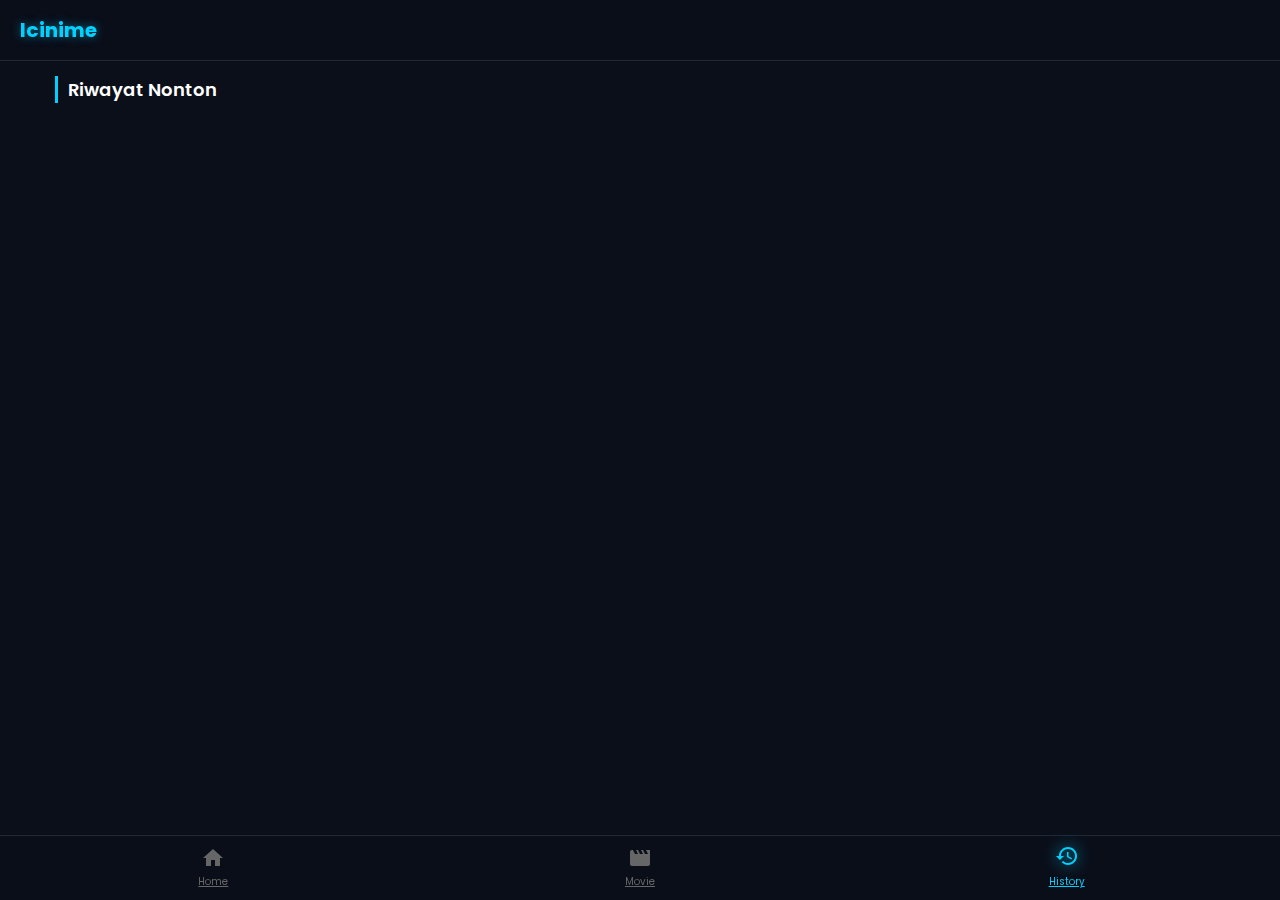
<file: history.html>
<!DOCTYPE html>
<html lang="id">
<head>
    <meta charset="UTF-8">
    <meta name="viewport" content="width=device-width, initial-scale=1.0">
    <title>Icinime - History</title>
    <link rel="stylesheet" href="style.css">
</head>
<body>
    <header>
        <a href="index.html" class="brand">Icinime</a>
    </header>

    <div class="container">
        <div class="section-title">Riwayat Nonton</div>
        <div id="historyList"></div>
    </div>

    <nav class="bottom-nav">
        <a href="index.html" class="nav-item">
            <svg viewBox="0 0 24 24"><path d="M10 20v-6h4v6h5v-8h3L12 3 2 12h3v8z"/></svg>
            <span>Home</span>
        </a>
        <a href="movie.html" class="nav-item">
            <svg viewBox="0 0 24 24"><path d="M18 4l2 4h-3l-2-4h-2l2 4h-3l-2-4H8l2 4H7L5 4H4c-1.1 0-1.99.9-1.99 2L2 18c0 1.1.9 2 2 2h16c1.1 0 2-.9 2-2V4h-4z"/></svg>
            <span>Movie</span>
        </a>
        <a href="history.html" class="nav-item active">
            <svg viewBox="0 0 24 24"><path d="M13 3c-4.97 0-9 4.03-9 9H1l3.89 3.89.07.14L9 12H6c0-3.87 3.13-7 7-7s7 3.13 7 7-3.13 7-7 7c-1.93 0-3.68-.79-4.94-2.06l-1.42 1.42C8.27 19.99 10.51 21 13 21c4.97 0 9-4.03 9-9s-4.03-9-9-9zm-1 5v5l4.28 2.54.72-1.21-3.5-2.08V8H12z"/></svg>
            <span>History</span>
        </a>
    </nav>

    <script src="script.js"></script>
    <script>app.initHistory();</script>
</body>
</html>
</file>
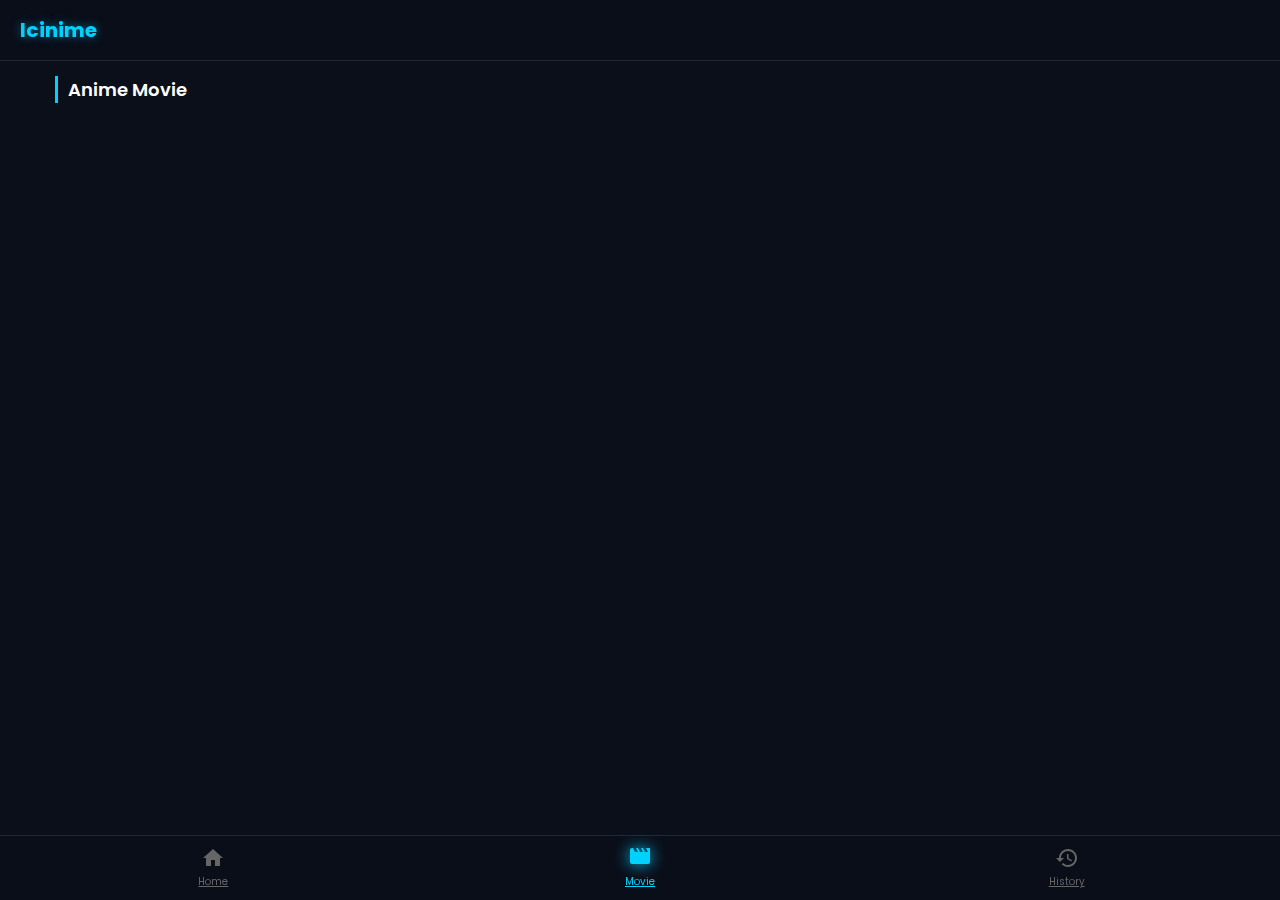
<file: movie.html>
<!DOCTYPE html>
<html lang="id">
<head>
    <meta charset="UTF-8">
    <meta name="viewport" content="width=device-width, initial-scale=1.0">
    <title>Icinime - Movies</title>
    <link rel="stylesheet" href="style.css">
</head>
<body>
    <header>
        <a href="index.html" class="brand">Icinime</a>
    </header>

    <div class="container">
        <div class="section-title">Anime Movie</div>
        <div id="movieList" class="grid"></div>
    </div>

    <nav class="bottom-nav">
        <a href="index.html" class="nav-item">
            <svg viewBox="0 0 24 24"><path d="M10 20v-6h4v6h5v-8h3L12 3 2 12h3v8z"/></svg>
            <span>Home</span>
        </a>
        <a href="movie.html" class="nav-item active">
            <svg viewBox="0 0 24 24"><path d="M18 4l2 4h-3l-2-4h-2l2 4h-3l-2-4H8l2 4H7L5 4H4c-1.1 0-1.99.9-1.99 2L2 18c0 1.1.9 2 2 2h16c1.1 0 2-.9 2-2V4h-4z"/></svg>
            <span>Movie</span>
        </a>
        <a href="history.html" class="nav-item">
            <svg viewBox="0 0 24 24"><path d="M13 3c-4.97 0-9 4.03-9 9H1l3.89 3.89.07.14L9 12H6c0-3.87 3.13-7 7-7s7 3.13 7 7-3.13 7-7 7c-1.93 0-3.68-.79-4.94-2.06l-1.42 1.42C8.27 19.99 10.51 21 13 21c4.97 0 9-4.03 9-9s-4.03-9-9-9zm-1 5v5l4.28 2.54.72-1.21-3.5-2.08V8H12z"/></svg>
            <span>History</span>
        </a>
    </nav>

    <script src="script.js"></script>
    <script>app.initMovies();</script>
</body>
</html>
</file>
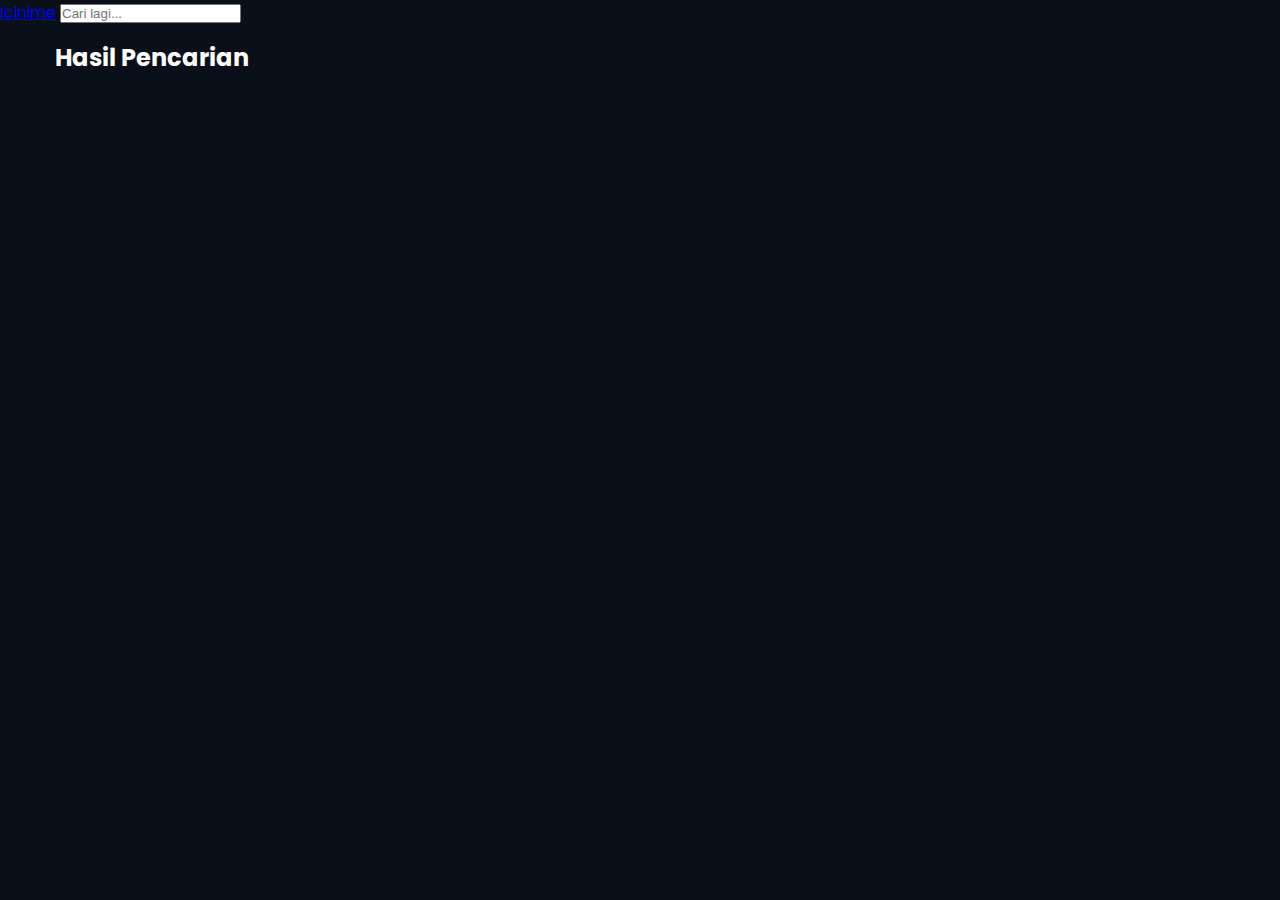
<file: search.html>
<!DOCTYPE html>
<html lang="id">
<head>
    <meta charset="UTF-8">
    <meta name="viewport" content="width=device-width, initial-scale=1.0">
    <title>Pencarian - Icinime</title>
    <link rel="stylesheet" href="style.css">
</head>
<body>
    <nav>
        <a href="index.html" class="logo">Icinime</a>
        <input type="text" id="searchInput" placeholder="Cari lagi...">
    </nav>

    <div class="container">
        <h2 id="searchTitle">Hasil Pencarian</h2>
        <div id="searchList" class="grid"></div>
    </div>

    <script src="script.js"></script>
    <script>app.initSearch();</script>
</body>
</html>
</file>
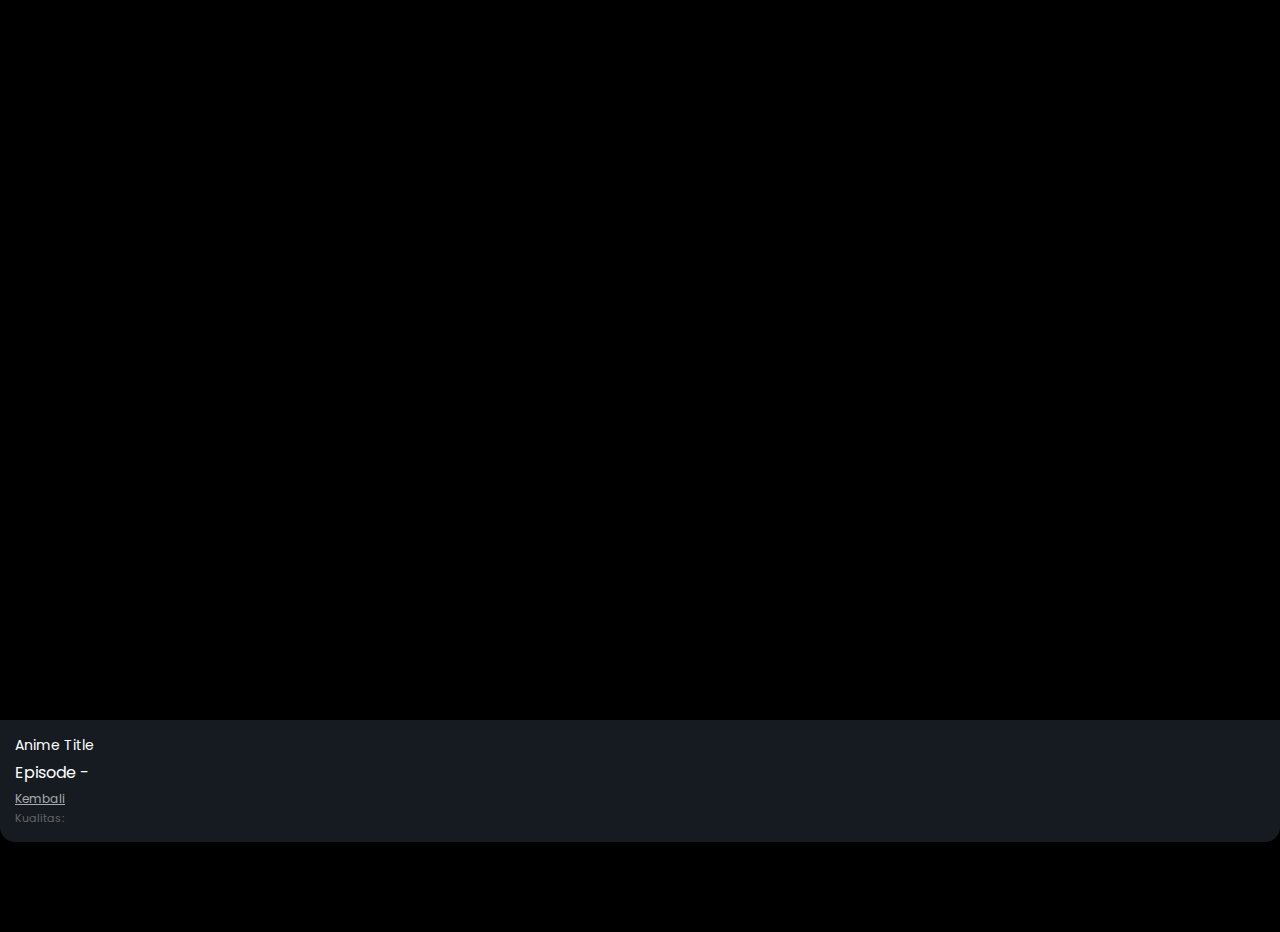
<file: watch.html>
<!DOCTYPE html>
<html lang="id">
<head>
    <meta charset="UTF-8">
    <meta name="viewport" content="width=device-width, initial-scale=1.0">
    <title>Nonton Anime</title>
    <link rel="stylesheet" href="style.css">
</head>
<body style="background: black;">
    
    <div id="videoFrame" class="video-container">
        </div>

    <div class="player-controls">
        <div class="control-row">
            <div>
                <div id="playingTitle" style="color:white; font-size:14px; margin-bottom:4px;">Anime Title</div>
                <div id="playingEp" class="current-ep">Episode -</div>
            </div>
            <div>
                <a href="javascript:history.back()" style="color:#aaa; font-size:12px; text-decoration:underline;">Kembali</a>
            </div>
        </div>
        
        <div style="display:flex; align-items:center;">
            <span style="color:#666; font-size:11px; margin-right:5px;">Kualitas:</span>
            <div id="resoButtons">
                </div>
        </div>
    </div>

    <script src="script.js"></script>
    <script>app.initWatch();</script>
</body>
</html>
</file>
<file: style.css>
@import url('https://fonts.googleapis.com/css2?family=Poppins:wght@300;400;600;700&display=swap');

:root {
    --bg-main: #0b0f19;
    --bg-card: #161b22;
    --primary: #00d2ff;
    --primary-glow: rgba(0, 210, 255, 0.5); /* Glow lebih lembut */
    --text-main: #ffffff;
    --text-sec: #a0aec0;
    --nav-height: 65px;
    --gradient-overlay: linear-gradient(to top, rgba(0,0,0,0.9) 0%, rgba(0,0,0,0) 100%);
}

* { box-sizing: border-box; margin: 0; padding: 0; -webkit-tap-highlight-color: transparent; outline: none; }

body {
    background-color: var(--bg-main);
    color: var(--text-main);
    font-family: 'Poppins', sans-serif;
    padding-bottom: 80px; 
    overflow-x: hidden;
}

/* --- HEADER (DIKEMBALIKAN SEPERTI SEMULA AGAR TIDAK KETIMPA) --- */
header {
    padding: 15px 20px;
    display: flex;
    justify-content: space-between;
    align-items: center;
    position: sticky;
    top: 0;
    background: rgba(11, 15, 25, 0.95); /* Kembali gelap solid transparan */
    backdrop-filter: blur(10px);
    z-index: 100;
    border-bottom: 1px solid #1f293a;
}

.brand { 
    font-size: 20px; font-weight: 700; color: var(--primary); 
    text-shadow: 0 0 10px var(--primary-glow);
    text-decoration: none; display: flex; align-items: center; gap: 8px; cursor: pointer;
}

.header-icons { 
    display: flex; 
    gap: 15px; 
    align-items: center; 
}

.icon-btn {
    background: transparent; /* Kembali transparan agar rapi */
    border: none; 
    color: white; 
    cursor: pointer; 
    display: flex; align-items: center; justify-content: center;
}

/* --- SLIDER --- */
.slider-container {
    width: 100%; overflow-x: auto; white-space: nowrap;
    padding: 15px 0;
    background: linear-gradient(to bottom, #0f1520, var(--bg-main));
    -ms-overflow-style: none; scrollbar-width: none; 
}
.slider-container::-webkit-scrollbar { display: none; }

.slide-item {
    display: inline-block; width: 280px; height: 160px;
    margin-left: 15px; border-radius: 12px;
    position: relative; overflow: hidden;
    cursor: pointer;
    box-shadow: 0 4px 15px rgba(0,0,0,0.5);
    background: #222;
}
.slide-item:last-child { margin-right: 15px; }

.slide-item img { 
    width: 100%; height: 100%; object-fit: cover; 
    opacity: 0.8; transition: 0.3s; 
}
.slide-item:hover img { opacity: 1; transform: scale(1.05); }

.slide-caption {
    position: absolute; bottom: 0; left: 0; width: 100%;
    padding: 10px;
    background: linear-gradient(to top, black, transparent);
    white-space: normal;
}
.slide-title { font-size: 14px; font-weight: bold; color: white; line-height: 1.2; }

/* --- GRID LAYOUT --- */
.container { max-width: 1200px; margin: 0 auto; padding: 15px; }
.section-title { font-size: 18px; font-weight: 600; margin-bottom: 15px; border-left: 3px solid var(--primary); padding-left: 10px; }

.grid {
    display: grid; grid-template-columns: repeat(3, 1fr); gap: 10px;
}
@media (min-width: 768px) { .grid { grid-template-columns: repeat(auto-fill, minmax(160px, 1fr)); gap: 20px; } }

/* --- CARD --- */
.card {
    position: relative; border-radius: 8px; overflow: hidden;
    aspect-ratio: 2/3; cursor: pointer; background: #222;
}
.card img { width: 100%; height: 100%; object-fit: cover; }
.card-overlay {
    position: absolute; bottom: 0; left: 0; right: 0; height: 60%;
    background: var(--gradient-overlay); display: flex; flex-direction: column; justify-content: flex-end; padding: 10px;
}
.card-title {
    font-size: 11px; font-weight: 600; color: white; line-height: 1.3;
    display: -webkit-box; -webkit-line-clamp: 2; -webkit-box-orient: vertical; overflow: hidden;
}
.card-badge {
    position: absolute; top: 6px; right: 6px; background: var(--primary);
    color: #000; font-size: 9px; font-weight: bold; padding: 2px 6px;
    border-radius: 8px; box-shadow: 0 0 8px var(--primary-glow);
}

/* --- DETAIL PAGE --- */
.banner { width: 100%; height: 220px; object-fit: cover; mask-image: linear-gradient(to bottom, black 40%, transparent 100%); }
.detail-content { margin-top: -90px; padding: 0 20px; position: relative; }
.poster-wrapper { display: flex; gap: 15px; align-items: flex-end; }
.poster-detail { width: 100px; border-radius: 8px; box-shadow: 0 0 20px rgba(0,0,0,0.6); border: 2px solid var(--bg-main); background: #333; }
.info-text h1 { font-size: 18px; line-height: 1.3; margin-bottom: 5px; text-shadow: 0 2px 4px rgba(0,0,0,0.8); }
.info-text span { font-size: 11px; color: var(--primary); background: rgba(0, 210, 255, 0.1); padding: 3px 8px; border-radius: 4px; }
.synopsis { font-size: 12px; color: var(--text-sec); margin-top: 15px; line-height: 1.6; max-height: 100px; overflow-y: auto; }

/* --- EPISODE LIST --- */
.ep-grid { display: grid; grid-template-columns: repeat(4, 1fr); gap: 8px; margin-top: 15px; }
.ep-item {
    background: #1f293a; color: white; text-align: center; padding: 10px 0; 
    border-radius: 4px; font-size: 12px; cursor: pointer; transition: 0.2s;
}
.ep-item:hover { background: var(--primary); color: black; }

/* --- VIDEO PLAYER & TOMBOL TUTUP (YANG DIMINTA) --- */
.video-container { 
    position: sticky; top: 0; background: black; z-index: 200; 
    width: 100%; aspect-ratio: 16/9; display: flex; align-items: center; justify-content: center;
}
iframe, video { width: 100%; height: 100%; border: none; }

.player-controls { 
    padding: 15px; 
    background: #161b22; 
    margin-bottom: 10px; 
    border-radius: 0 0 15px 15px;
}

/* Layout Header Player */
.player-header {
    display: flex; 
    justify-content: space-between; 
    align-items: flex-start; 
    margin-bottom: 15px;
}
.player-info h1 { font-size: 14px; font-weight: bold; color: white; margin-bottom: 3px; }
.player-info span { font-size: 12px; color: var(--primary); }

/* Tombol Tutup Kapsul (Request Baru) */
.btn-close {
    background: rgba(255, 255, 255, 0.1);
    border: 1px solid rgba(255, 255, 255, 0.2);
    color: #ddd;
    padding: 6px 14px;
    border-radius: 20px; /* Bentuk Kapsul */
    font-size: 11px;
    cursor: pointer;
    text-decoration: none;
    transition: 0.2s;
}
.btn-close:active { background: #333; transform: scale(0.95); }

/* Tombol Resolusi */
.reso-group { display: flex; gap: 8px; margin-top: 5px; flex-wrap: wrap; }
.reso-label { font-size: 11px; color: #666; margin-bottom: 5px; display: block; }
.reso-btn {
    background: #333; color: white; border: 1px solid #444; padding: 6px 12px; 
    border-radius: 20px; font-size: 11px; margin-right: 5px; cursor: pointer;
}
.reso-btn.active { background: var(--primary); color: black; border-color: var(--primary); font-weight: bold; }


/* --- HISTORY ITEM (DIKEMBALIKAN SEPERTI SEMULA) --- */
.history-item { 
    display: flex; 
    gap: 15px; /* Jarak antar gambar dan teks rapi */
    background: #1f293a; /* Background lama yg rapi */
    padding: 10px; 
    margin-bottom: 10px; 
    border-radius: 8px; 
    align-items: center; 
    cursor: pointer; 
}
.history-item img { width: 60px; height: 80px; object-fit: cover; border-radius: 4px; }
.history-info div { font-size: 13px; font-weight: bold; color: white; margin-bottom: 5px; }
.history-info span { font-size: 11px; }

/* --- BOTTOM NAV DENGAN EFEK GLOW (YANG DIMINTA) --- */
.bottom-nav {
    position: fixed; bottom: 0; left: 0; right: 0; height: var(--nav-height);
    background: rgba(11, 15, 25, 0.95); /* Sedikit transparan */
    backdrop-filter: blur(5px);
    border-top: 1px solid #1f293a;
    display: flex; justify-content: space-around; align-items: center;
    z-index: 1000;
}

.nav-item {
    display: flex; flex-direction: column; align-items: center; gap: 4px;
    color: #666; font-size: 10px; transition: 0.3s; cursor: pointer;
    width: 60px;
}
.nav-item svg { width: 24px; height: 24px; fill: currentColor; transition: 0.3s; }

/* Active State dengan GLOW */
.nav-item.active { color: var(--primary); }
.nav-item.active svg { 
    fill: var(--primary); 
    filter: drop-shadow(0 0 8px var(--primary)); /* Efek Glow Cahaya */
    transform: translateY(-2px);
}

/* --- UTILS --- */
.page-section { display: none; animation: fadeIn 0.3s ease; }
.page-section.active { display: block; }
@keyframes fadeIn { from { opacity: 0; } to { opacity: 1; } }

.modal-overlay {
    position: fixed; top: 0; left: 0; right: 0; bottom: 0;
    background: rgba(0,0,0,0.8); z-index: 2000;
    display: none; align-items: center; justify-content: center;
}
.modal-box {
    background: #161b22; width: 80%; max-width: 300px;
    padding: 25px; border-radius: 15px; text-align: center;
    border: 1px solid #333; box-shadow: 0 0 20px var(--primary-glow);
}
.close-modal {
    margin-top: 20px; background: #333; color: white; border: none;
    padding: 8px 20px; border-radius: 20px; cursor: pointer;
}

.search-overlay { padding: 10px 15px; background: var(--bg-main); display: none; border-bottom: 1px solid #333; }
.search-input {
    width: 100%; padding: 10px 15px; border-radius: 8px;
    border: 1px solid #333; background: #161b22; color: white; outline: none;
}

.pagination { display: flex; justify-content: center; gap: 15px; margin-top: 30px; align-items: center; }
.page-btn { background: #1f293a; color: white; padding: 8px 20px; border-radius: 20px; cursor: pointer; font-size: 12px; }
.loading { text-align: center; padding: 40px; color: var(--text-sec); font-size: 12px; }
</file>
